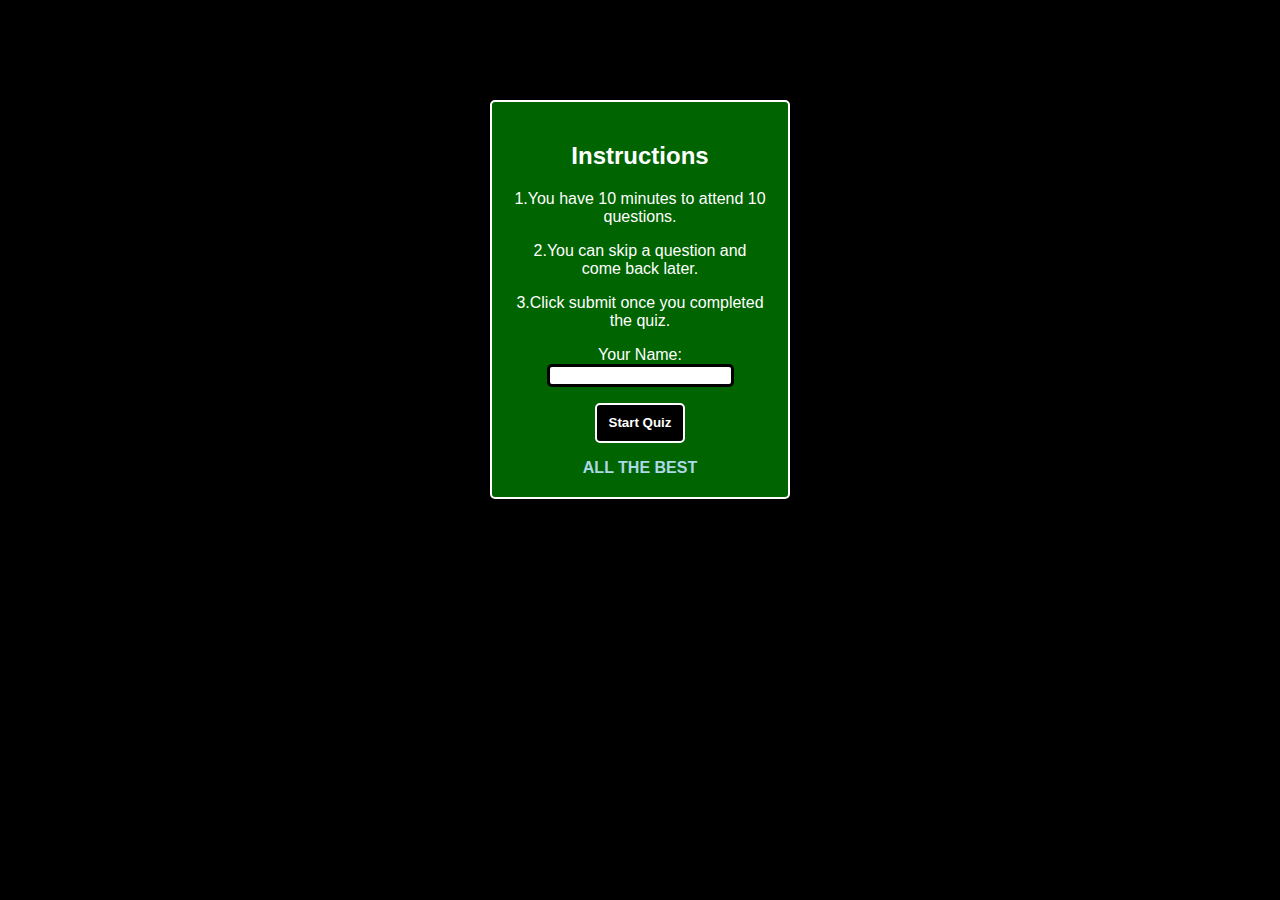
<file: index.html>
<!DOCTYPE html>
<html>
<head>
	<meta charset="utf-8">
	<meta name="viewport" content="width=device-width, initial-scale=1">
	<link rel="shortcut icon" type="image/jpg" href="favicon.jpg"/>
	<title>Instructions</title>
	<link rel="stylesheet" type="text/css" href="styles.css">
</head>
<body oncontextmenu="return false">
	<div id='instructions'>
		<h2>Instructions</h2>
		<p>1.You have 10 minutes to attend 10 questions.</p>
		<p>2.You can skip a question and come back later.</p>
		<p>3.Click submit once you completed the quiz.</p>
		<label>Your Name: </label><input autocomplete="off" id="myname" type="text" onkeypress="return (event.charCode > 64 && event.charCode < 91) || (event.charCode > 96 && event.charCode < 123)">
		<p></p>
		<button id="start_btn">Start Quiz</button>
		<p></p>
		<div style="font-weight: bold;color: lightblue;">ALL THE BEST</div>
	</div>
<style type="text/css">
	body{
		background-color: black;
	}
	#start_btn{
		width: 90px;
		height: 40px;
		font-weight: bold;
		background-color: black;
		border: 2px solid white;
		color: white;
		border-radius: 5px;
	}
	#start_btn:hover{
		background-color: lightgreen;
		color: black;
		cursor: pointer;
	}
	#myname{
		border: 3px solid black;
		border-radius: 5px;
	}
</style>
<script src="instructions.js" type="text/javascript"></script>
</body>
</html>
</file>
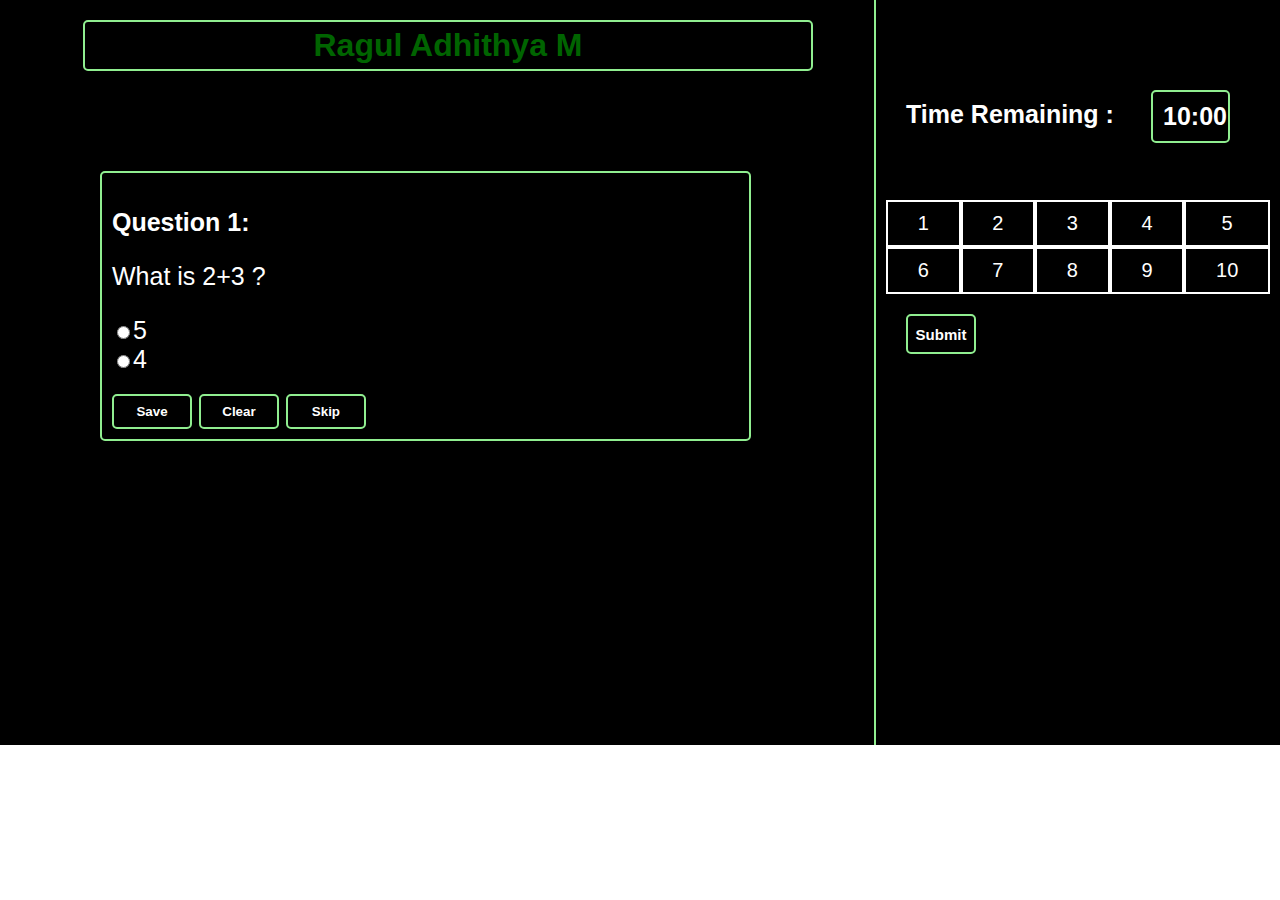
<file: quiz.html>
<!DOCTYPE html>
<html>
<head>
	<meta charset="utf-8">
	<meta name="viewport" content="width=device-width, initial-scale=1">
	<link rel="shortcut icon" type="image/jpg" href="favicon.jpg"/>
	<title>Quiz</title>
	<link rel="stylesheet" type="text/css" href="styles.css">
</head>
<body oncontextmenu="return false">
	<div class="main_container">
		<h1 class="heading">Ragul Adhithya M</h1>

		<div id="timealert">
			Only 2 minutes left!
		</div>

		<div class="popup" id="popup-1">
			<div id="overlay" class="overlay"></div>
			<div id="content" class="content">
				<div id="cancel" class="close-btn">Cancel</div>
				<div id="save-btn">Submit</div>
				<h3 style="position: absolute;color: lightgreen;">Are you sure, you want to submit?</h3>
			</div>
		</div>

		<form style="position: absolute;" id="q1">
			<p style="font-weight:bold;">Question 1:</p>
			<p>What is 2+3 ?</p>
			<input required type="radio" name='q1' id="q1_1">5</br>
			<input type="radio" name='q1' id="q1_2">4</br>
			<button type="button" id="save1"  class="threebtns">Save</button>
			<button type="reset"  id="clear1" class="threebtns">Clear</button>
			<button type="reset"  id="skip1"  class="threebtns">Skip</button>
		</form>

		<form style="visibility: hidden;position: absolute;" id="q2">
			<p style="font-weight:bold;">Question 2:</p>
			<p>What is 3+3 ?</p>
			<input type="radio" name='q2' id="q2_1">5</br>
			<input type="radio" name='q2' id="q2_2">6</br>
			<button type="button" id="save2"  class="threebtns">Save</button>
			<button type="reset"  id="clear2" class="threebtns">Clear</button>
			<button type="reset"  id="skip2"  class="threebtns">Skip</button>
		</form>

		<form style="visibility: hidden;position: absolute;" id="q3">
			<p style="font-weight:bold;">Question 3:</p>
			<p>What is 10+3 ?</p>
			<input type="radio" name='q3' id="q3_1">18</br>
			<input type="radio" name='q3' id="q3_2">13</br>
			<button type="button" id="save3"  class="threebtns">Save</button>
			<button type="reset"  id="clear3" class="threebtns">Clear</button>
			<button type="reset"  id="skip3"  class="threebtns">Skip</button>
		</form>

		<form style="visibility: hidden;position: absolute;" id="q4">
			<p style="font-weight:bold;">Question 4:</p>
			<p>What is 10+13 ?</p>
			<input type="radio" name='q4' id="q4_1">48</br>
			<input type="radio" name='q4' id="q4_2">23</br>
			<button type="button" id="save4"  class="threebtns">Save</button>
			<button type="reset"  id="clear4" class="threebtns">Clear</button>
			<button type="reset"  id="skip4"  class="threebtns">Skip</button>
		</form>

		<form style="visibility: hidden;position: absolute;" id="q5">
			<p style="font-weight:bold;">Question 5:</p>
			<p>What is 10-13 ?</p>
			<input type="radio" name='q5' id="q5_1">-3</br>
			<input type="radio" name='q5' id="q5_2">3</br>
			<button type="button" id="save5"  class="threebtns">Save</button>
			<button type="reset"  id="clear5" class="threebtns">Clear</button>
			<button type="reset"  id="skip5"  class="threebtns">Skip</button>
		</form>

		<form style="visibility: hidden;position: absolute;" id="q6">
			<p style="font-weight:bold;">Question 6:</p>
			<p>What is 10x13 ?</p>
			<input type="radio" name='q6' id="q6_1">142</br>
			<input type="radio" name='q6' id="q6_2">130</br>
			<button type="button" id="save6"  class="threebtns">Save</button>
			<button type="reset"  id="clear6" class="threebtns">Clear</button>
			<button type="reset"  id="skip6"  class="threebtns">Skip</button>
		</form>

		<form style="visibility: hidden;position: absolute;" id="q7">
			<p style="font-weight:bold;">Question 7:</p>
			<p>What is 8 % 2 ?</p>
			<input type="radio" name='q7' id="q7_1">0</br>
			<input type="radio" name='q7' id="q7_2">1</br>
			<button type="button" id="save7"  class="threebtns">Save</button>
			<button type="reset"  id="clear7" class="threebtns">Clear</button>
			<button type="reset"  id="skip7"  class="threebtns">Skip</button>
		</form>

		<form style="visibility: hidden;position: absolute;" id="q8">
			<p style="font-weight:bold;">Question 8:</p>
			<p>What is 90 / 2 ?</p>
			<input type="radio" name='q8' id="q8_1">55</br>
			<input type="radio" name='q8' id="q8_2">45</br>
			<button type="button" id="save8"  class="threebtns">Save</button>
			<button type="reset"  id="clear8" class="threebtns">Clear</button>
			<button type="reset"  id="skip8"  class="threebtns">Skip</button>
		</form>

		<form style="visibility: hidden;position: absolute;" id="q9">
			<p style="font-weight:bold;">Question 9:</p>
			<p>What is 12 x 12 ?</p>
			<input type="radio" name='q9' id="q9_1">144</br>
			<input type="radio" name='q9' id="q9_2">147</br>
			<button type="button" id="save9"  class="threebtns">Save</button>
			<button type="reset"  id="clear9" class="threebtns">Clear</button>
			<button type="reset"  id="skip9"  class="threebtns">Skip</button>
		</form>

		<form style="visibility: hidden;position: absolute;" id="q10">
			<p style="font-weight:bold;">Question 10:</p>
			<p>What is 6 - 48 ?</p>
			<input type="radio" name='q10' id="q10_1">-42</br>
			<input type="radio" name='q10' id="q10_2">-98</br>
			<button type="button" id="save10"  class="threebtns">Save</button>
			<button type="reset"  id="clear10" class="threebtns">Clear</button>
			<button type="reset"  id="skip10"  class="threebtns">Skip</button>
		</form>

	</div>
	<div class="side_container">
		<div class="time_rem">Time Remaining :</div>
		<p id="timer">10:00</p>
		<div class="grid-container">
  			<div id="one"   class="grid-item">1</div>
  			<div id="two"   class="grid-item">2</div>
  			<div id="three" class="grid-item">3</div>  
  			<div id="four"  class="grid-item">4</div>
  			<div id="five"  class="grid-item">5</div>
  			<div id="six"   class="grid-item">6</div>  
  			<div id="seven" class="grid-item">7</div>
  			<div id="eight" class="grid-item">8</div>
  			<div id="nine"  class="grid-item">9</div>
  			<div id="ten"   class="grid-item">10</div>  
		</div>
		<button id="sub" class="first_submit">Submit</button>
	</div>
<script src="script.js"></script>
</body>
</html>
</file>
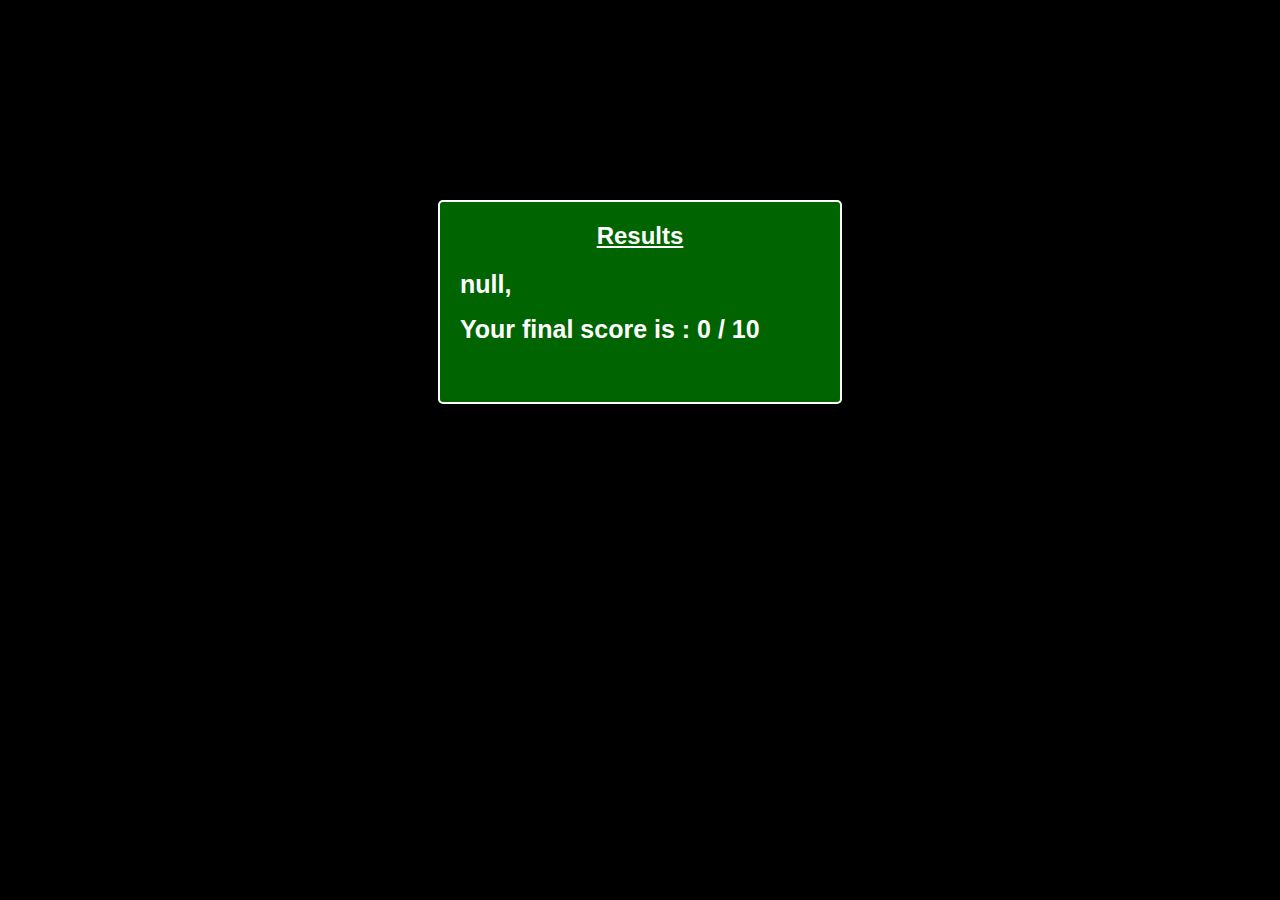
<file: results.html>
<!DOCTYPE html>
<html>
<head>
	<meta charset="utf-8">
	<meta name="viewport" content="width=device-width, initial-scale=1">
	<link rel="shortcut icon" type="image/jpg" href="favicon.jpg"/>
	<title>Results</title>
	<link rel="stylesheet" type="text/css" href="styles.css">
</head>
<body oncontextmenu="return false">
	<div id="results_container">
		<h2 id="resultsheading">Results</h2>
		<div id="namediv"></div>
		<p></p>
		<div id="finalscorediv"></div>
	</div>
<style type="text/css">
	body{
		background-color: black;
	}
	h2{
		text-decoration: underline;
	}
</style>
<script src="results.js" type="text/javascript"></script>
</body>
</html>
</file>
<file: styles.css>
body{
	width: 100%;
	margin: 0;
	font-family: Arial, Helvetica, sans-serif;
	cursor: default;
	-webkit-user-select: none;
  -webkit-touch-callout: none;
  -moz-user-select: none;
  -ms-user-select: none;
  user-select: none;
}

/* INSTRUCTIONS */

#instructions{
	width: 20%;
	margin: auto;
  text-align: center;
  background-color: darkgreen;
  padding: 20px;
  margin-top: 100px;
  border: 2px solid white;
  color: white;
  border-radius: 5px;
}

/* QUIZ */

/* MAIN CONTAINER */

.main_container{
	width: 70%;
	background-color: black;
	height: 745px;
	position: absolute;
}
.heading{
	margin: auto;
	width: 80%;
	background-color: black;
	color: darkgreen;
	margin-top: 20px;
	text-align: center;
	border: 2px solid lightgreen;
	border-radius: 5px;
	padding: 5px;
}
form{
	margin-top: 100px;
	font-size: 25px;
}
input[type='radio']{
	accent-color: darkgreen  ;
}
#myname{
	margin-top: 0px;
	margin-left: auto;
}
.threebtns{
	height: 35px;
	font-weight: bold;
	padding: 5px;
	margin-top: 20px;
	width: 80px;
	cursor: pointer;
	border-radius: 5px;
	background-color: black;
	border: 2px solid lightgreen;
	color: white;
}
.threebtns:hover{
	background-color: lightgreen;
	color: black;
	border: 2px solid orange;
}
/* POPUP */

.popup .overlay{
	position: fixed;
	top: 0px;
	left: 0px;
	width: 100vw;
	height: 100%;
	background: rgba(0,0,0,0.7);
	z-index: 1;
	visibility: hidden;
}
.popup .content {
	position: absolute;
	transform: translate(-50%,-50%);
	background: #fff;
	width: 450px;
	height: 180px;
	z-index: 2;
	visibility: hidden;
	background-color: black;
	color: white;
	border: 2px solid white;
}
h3{
	margin-left: 20px;
}
.popup .close-btn{
	width: 50%;
	float: left;
	height: 40px;
	text-align: center;
	font-weight: bold;
	line-height: 40px;
	background-color: black;
	color: white;
	border: 2px solid white;
	box-sizing: border-box;
	margin-top: 140px;
	border-bottom: 0px;
	border-left: 0px;
}
.popup #save-btn{
	width: 50%;
	float: right;
	height: 40px;
	text-align: center;
	font-weight: bold;
	line-height: 40px;
	background-color: black;
	color: white;
	border: 2px solid white;
	box-sizing: border-box;
	margin-top: 140px;
	border-bottom: 0px;
	border-right: 0px;
	border-left: 0px;
}
.popup .close-btn:hover{
	background-color: lightpink;
	color: black;
	cursor: pointer;
}
.popup #save-btn:hover{
	background-color: lightgreen;
	color: black;
	cursor: pointer;
}

/* SIDE CONTAINER */

.side_container{
	width: 30%;
	background-color: black;
	border-left: 2px solid lightgreen;
	padding-left: 10px;
	padding-right: 10px;
	height: 745px;
	float: right;
	position: relative;
}
.grid-item {
  color: white;
  border: 2px solid white;
  padding: 10px;
  font-size: 30px;
  text-align: center;
  font-size: 20px;
}
.grid-item:hover{
	background-color: lightgreen;
	cursor: pointer;
}
.first_submit{
	height: 40px;
	width: 70px;
	font-size: 15px;
	font-weight: bold;
	border-radius: 5px;
	background-color: black;
	color: white;
	border: 2px solid lightgreen;
}
.first_submit:hover{
	background-color: lightgreen;
	color: black;
	border: 2px solid orange;
	cursor: pointer;
}

/* RESULTS */

#results_container{
	width: 400px;
	height: 200px;
	background-color: darkgreen;
	color: white;
	border: 2px solid white;
	border-radius: 5px;
	margin: auto;
	margin-top: 200px;
}
#resultsheading{
	text-align: center;
}
#namediv{
	font-size: 25px;
	font-weight: bold;
	margin-left: 20px;
}
#finalscorediv{
	font-size: 25px;
	font-weight: bold;
	margin-left: 20px;
}

/* ALERT */

#timealert{
	position: absolute;
	text-align: center;
	font-weight: bold;
	line-height: 35px;
	width: 30%;
	height: 35px;
	color: white;
	background-color: orange;
	border: 2px solid white;
	border-radius: 5px;
	visibility: hidden;
	margin-top: 30px;
	margin-left: 35%;
}

/* RESPONSIVE */

@media (min-width: 1200px){
.time_rem{
	position: absolute;
	color: white;
	width: 210px;
	font-size: 25px;
	font-weight: bold;
	margin-top: 100px;
	margin-left: 20px;
	margin-right: 10px;
}
#timer{
	margin-top: 90px;
	font-size: 25px;
	font-weight: bold;
	float: right;
	margin-right: 40px;
	padding: 10px;
	border: 2px solid lightgreen;
	border-radius: 5px;
	background-color: black;
	color: white;
	width: 55px;
}
.grid-container {
  display: grid;
  grid-template-columns: auto auto auto auto auto;
  /*background-color: #2196F3;*/
  background-color: black;
  margin-top: 200px;
}
.first_submit{
	margin-top: 20px;
	margin-left: 20px;
}
form{
	margin-left: 100px;
	width: 70%;
	border: 2px solid lightgreen;
	border-radius: 5px;
	padding: 10px;
	color: white;
}
.popup .content{
	top: 40%;
	left: 73%;
}
}

@media (min-width: 992px) and (max-width: 1199px){
.time_rem{
	width: 210px;
	color: white;
	font-size: 25px;
	font-weight: bold;
	margin-top: 100px;
	margin-left: 5px;
}
#timer{
	margin-top: 20px;
	font-size: 25px;
	font-weight: bold;
	float: left;
	margin-left: 5px;
	padding: 10px;
	border: 2px solid lightgreen;
	border-radius: 5px;
	background-color: black;
	color: white;
	width: 55px;
}
.grid-container {
  display: grid;
  grid-template-columns: auto auto auto auto auto;
  background-color: black;
  margin-top: 100px;
}
.first_submit{
	margin-top: 20px;
	margin-left: 20px;
}
form{
	margin-left: 50px;
	width: 60%;
	border: 2px solid lightgreen;
	border-radius: 5px;
	padding: 10px;
	color: white;
}
.popup .content{
	top: 40%;
	left: 73%;
}
}

@media (min-width: 500px) and (max-width: 991px){
.time_rem{
	display: none;
}
#timer{
	height: 30px;
	margin-top: 20px;
	font-size: 25px;
	font-weight: bold;
	float: left;
	margin-left: 5px;
	padding: 10px;
	border: 2px solid lightgreen;
	border-radius: 5px;
	background-color: black;
	color: white;
	width: 55px;
}
.grid-container {
  background-color: black;
  margin-top: 100px;
}
.first_submit{
	margin-top: 20px;
	margin-left: 20px;
}
form{
	margin-left: 20px;
	width: 85%;
	border: 2px solid lightgreen;
	border-radius: 5px;
	padding: 10px;
	color: white;
}
.popup .content{
	top: 40%;
	left: 73%;
	width: 300px;
}
.heading{
	margin-left: 13px;
}
}

@media (max-width: 700px){
form{
	width: 75%;
}
.threebtns{
	width: 78px;
}

#one:hover{
	background-color: lightgreen;
}

#myname{
	width: 90%;
}
#instructions{
	width: 50%;
}
h2{
	position: relative;
	font-size: 20px;
	text-align: center;
}
</file>
